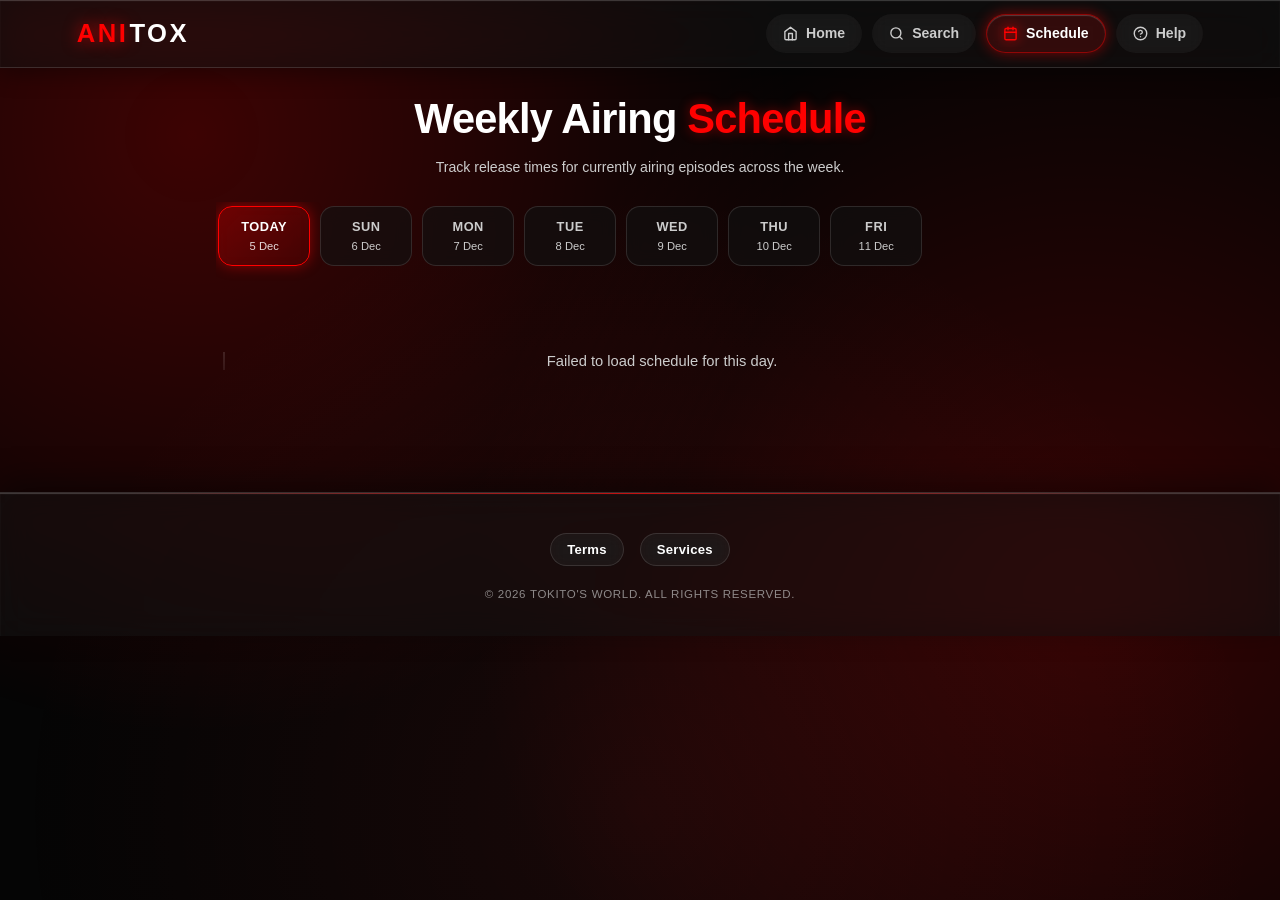
<file: schedule/index.html>
<!DOCTYPE html>
<html lang="en">
<head>
    <meta charset="UTF-8">
    <meta name="viewport" content="width=device-width, initial-scale=1.0">
    <title>AniTox — Airing Schedule</title>
    <link rel="icon" type="image/png" href="../favicon.png">
    <link rel="stylesheet" href="../assets/css/main.css">
    <link rel="stylesheet" href="sch.css">
</head>
<body>
    <header class="main-header">
        <a href="../" class="logo">
            <span class="logo-accent">ANI</span>TOX
        </a>

        <nav class="desktop-nav">
            <a href="../">
                <svg width="15" height="15" viewBox="0 0 24 24" fill="none" stroke="currentColor" stroke-width="2.2" stroke-linecap="round" stroke-linejoin="round">
                    <path d="M3 9l9-7 9 7v11a2 2 0 0 1-2 2H5a2 2 0 0 1-2-2z"></path>
                    <polyline points="9 22 9 12 15 12 15 22"></polyline>
                </svg>
                <span>Home</span>
            </a>

            <a href="../search/">
                <svg width="15" height="15" viewBox="0 0 24 24" fill="none" stroke="currentColor" stroke-width="2.2" stroke-linecap="round" stroke-linejoin="round">
                    <circle cx="11" cy="11" r="8"></circle>
                    <line x1="21" y1="21" x2="16.65" y2="16.65"></line>
                </svg>
                <span>Search</span>
            </a>

            <a href="./" class="active">
                <svg width="15" height="15" viewBox="0 0 24 24" fill="none" stroke="currentColor" stroke-width="2.2" stroke-linecap="round" stroke-linejoin="round">
                    <rect x="3" y="4" width="18" height="18" rx="2" ry="2"></rect>
                    <line x1="16" y1="2" x2="16" y2="6"></line>
                    <line x1="8" y1="2" x2="8" y2="6"></line>
                    <line x1="3" y1="10" x2="21" y2="10"></line>
                </svg>
                <span>Schedule</span>
            </a>

            <a href="../help/">
                <svg width="15" height="15" viewBox="0 0 24 24" fill="none" stroke="currentColor" stroke-width="2.2" stroke-linecap="round" stroke-linejoin="round">
                    <circle cx="12" cy="12" r="10"></circle>
                    <path d="M9.09 9a3 3 0 0 1 5.83 1c0 2-3 3-3 3"></path>
                    <line x1="12" y1="17" x2="12.01" y2="17"></line>
                </svg>
                <span>Help</span>
            </a>
        </nav>
    </header>

    <main class="container schedule-page">
        <div class="schedule-header">
            <h1 class="schedule-title">Weekly Airing <span class="red-text">Schedule</span></h1>
            <p class="schedule-sub">Track release times for currently airing episodes across the week.</p>
        </div>

        <div class="days-container-h" id="days-bar"></div>

        <div class="timeline-container" id="schedule-timeline"></div>
    </main>

    <!-- Mobile Nav Bar -->
    <nav class="bottom-nav">
        <a href="../">
            <svg width="18" height="18" viewBox="0 0 24 24" fill="none" stroke="currentColor" stroke-width="2.2" stroke-linecap="round" stroke-linejoin="round">
                <path d="M3 9l9-7 9 7v11a2 2 0 0 1-2 2H5a2 2 0 0 1-2-2z"></path>
                <polyline points="9 22 9 12 15 12 15 22"></polyline>
            </svg>
            <span>Home</span>
        </a>

        <a href="../search/">
            <svg width="18" height="18" viewBox="0 0 24 24" fill="none" stroke="currentColor" stroke-width="2.2" stroke-linecap="round" stroke-linejoin="round">
                <circle cx="11" cy="11" r="8"></circle>
                <line x1="21" y1="21" x2="16.65" y2="16.65"></line>
            </svg>
            <span>Search</span>
        </a>

        <a href="./" class="active">
            <svg width="18" height="18" viewBox="0 0 24 24" fill="none" stroke="currentColor" stroke-width="2.2" stroke-linecap="round" stroke-linejoin="round">
                <rect x="3" y="4" width="18" height="18" rx="2" ry="2"></rect>
                <line x1="16" y1="2" x2="16" y2="6"></line>
                <line x1="8" y1="2" x2="8" y2="6"></line>
                <line x1="3" y1="10" x2="21" y2="10"></line>
            </svg>
            <span>Schedule</span>
        </a>

        <a href="../help/">
            <svg width="18" height="18" viewBox="0 0 24 24" fill="none" stroke="currentColor" stroke-width="2.2" stroke-linecap="round" stroke-linejoin="round">
                <circle cx="12" cy="12" r="10"></circle>
                <path d="M9.09 9a3 3 0 0 1 5.83 1c0 2-3 3-3 3"></path>
                <line x1="12" y1="17" x2="12.01" y2="17"></line>
            </svg>
            <span>Help</span>
        </a>
    </nav>

    <footer>
        <div class="footer-links">
            <a href="../help/terms/">Terms</a>
            <a href="../help/services/">Services</a>
        </div>
        <p class="copyright">© 2026 TOKITO'S WORLD. ALL RIGHTS RESERVED.</p>
    </footer>

    <script src="sch.js"></script>
</body>
</html>
</file>
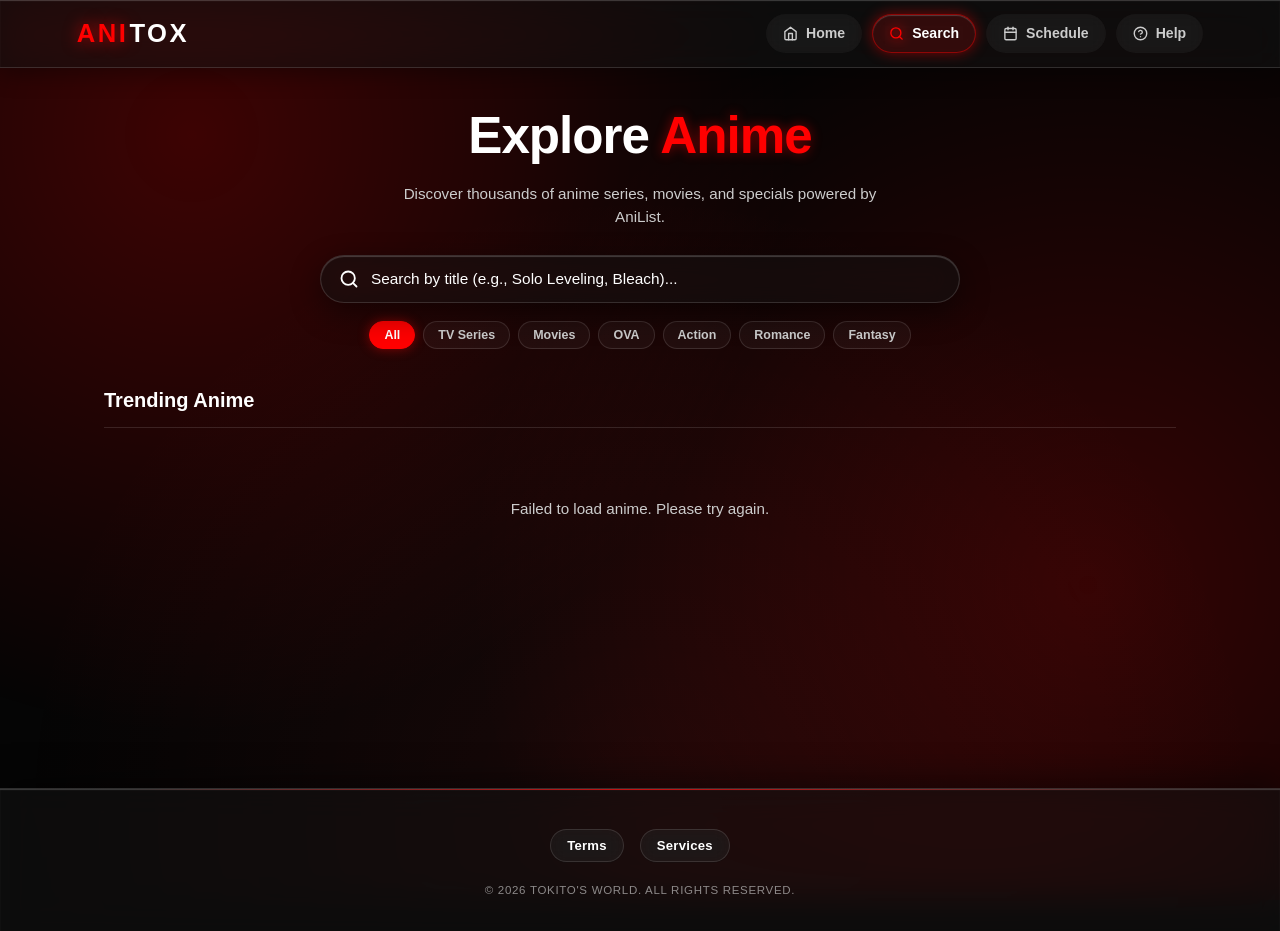
<file: search/index.html>
<!DOCTYPE html>
<html lang="en">
<head>
    <meta charset="UTF-8">
    <meta name="viewport" content="width=device-width, initial-scale=1.0">
    <title>AniTox — Search Anime</title>
    <link rel="icon" type="image/png" href="../favicon.png">
    <link rel="stylesheet" href="../assets/css/main.css">
    <link rel="stylesheet" href="search.css">
</head>
<body>
    <!-- Desktop Header -->
    <header class="main-header">
        <a href="../" class="logo">
            <span class="logo-accent">ANI</span>TOX
        </a>

        <nav class="desktop-nav">
            <a href="../">
                <svg width="15" height="15" viewBox="0 0 24 24" fill="none" stroke="currentColor" stroke-width="2.2" stroke-linecap="round" stroke-linejoin="round">
                    <path d="M3 9l9-7 9 7v11a2 2 0 0 1-2 2H5a2 2 0 0 1-2-2z"></path>
                    <polyline points="9 22 9 12 15 12 15 22"></polyline>
                </svg>
                <span>Home</span>
            </a>

            <a href="./" class="active">
                <svg width="15" height="15" viewBox="0 0 24 24" fill="none" stroke="currentColor" stroke-width="2.2" stroke-linecap="round" stroke-linejoin="round">
                    <circle cx="11" cy="11" r="8"></circle>
                    <line x1="21" y1="21" x2="16.65" y2="16.65"></line>
                </svg>
                <span>Search</span>
            </a>

            <a href="../schedule/">
                <svg width="15" height="15" viewBox="0 0 24 24" fill="none" stroke="currentColor" stroke-width="2.2" stroke-linecap="round" stroke-linejoin="round">
                    <rect x="3" y="4" width="18" height="18" rx="2" ry="2"></rect>
                    <line x1="16" y1="2" x2="16" y2="6"></line>
                    <line x1="8" y1="2" x2="8" y2="6"></line>
                    <line x1="3" y1="10" x2="21" y2="10"></line>
                </svg>
                <span>Schedule</span>
            </a>

            <a href="../help/">
                <svg width="15" height="15" viewBox="0 0 24 24" fill="none" stroke="currentColor" stroke-width="2.2" stroke-linecap="round" stroke-linejoin="round">
                    <circle cx="12" cy="12" r="10"></circle>
                    <path d="M9.09 9a3 3 0 0 1 5.83 1c0 2-3 3-3 3"></path>
                    <line x1="12" y1="17" x2="12.01" y2="17"></line>
                </svg>
                <span>Help</span>
            </a>
        </nav>
    </header>

    <!-- Main Search Section -->
    <main class="search-container">
        <!-- Hero Search Header -->
        <div class="search-hero">
            <h1 class="search-heading">Explore <span class="red-text">Anime</span></h1>
            <p class="search-subheading">Discover thousands of anime series, movies, and specials powered by AniList.</p>

            <!-- Search Input Box -->
            <div class="search-box-wrapper">
                <svg class="search-icon" width="20" height="20" viewBox="0 0 24 24" fill="none" stroke="currentColor" stroke-width="2.2" stroke-linecap="round" stroke-linejoin="round">
                    <circle cx="11" cy="11" r="8"></circle>
                    <line x1="21" y1="21" x2="16.65" y2="16.65"></line>
                </svg>
                <input 
                    type="text" 
                    id="search-input" 
                    placeholder="Search by title (e.g., Solo Leveling, Bleach)..." 
                    autocomplete="off" 
                    spellcheck="false"
                >
                <button type="button" id="clear-search-btn" class="clear-btn" aria-label="Clear Search" hidden>✕</button>
            </div>

            <!-- Quick Filter Chips -->
            <div class="filter-chips-row">
                <button class="chip active" data-filter="all">All</button>
                <button class="chip" data-filter="TV">TV Series</button>
                <button class="chip" data-filter="MOVIE">Movies</button>
                <button class="chip" data-filter="OVA">OVA</button>
                <button class="chip" data-filter="Action">Action</button>
                <button class="chip" data-filter="Romance">Romance</button>
                <button class="chip" data-filter="Fantasy">Fantasy</button>
            </div>
        </div>

        <!-- Dynamic Results Section -->
        <div class="results-header">
            <h2 id="results-title" class="results-title">Trending Anime</h2>
            <span id="results-count" class="results-count"></span>
        </div>

        <!-- Grid Container -->
        <div id="search-results-grid" class="search-grid"></div>
    </main>

    <!-- Mobile Nav Bar -->
    <nav class="bottom-nav">
        <a href="../">
            <svg width="18" height="18" viewBox="0 0 24 24" fill="none" stroke="currentColor" stroke-width="2.2" stroke-linecap="round" stroke-linejoin="round">
                <path d="M3 9l9-7 9 7v11a2 2 0 0 1-2 2H5a2 2 0 0 1-2-2z"></path>
                <polyline points="9 22 9 12 15 12 15 22"></polyline>
            </svg>
            <span>Home</span>
        </a>

        <a href="./" class="active">
            <svg width="18" height="18" viewBox="0 0 24 24" fill="none" stroke="currentColor" stroke-width="2.2" stroke-linecap="round" stroke-linejoin="round">
                <circle cx="11" cy="11" r="8"></circle>
                <line x1="21" y1="21" x2="16.65" y2="16.65"></line>
            </svg>
            <span>Search</span>
        </a>

        <a href="../schedule/">
            <svg width="18" height="18" viewBox="0 0 24 24" fill="none" stroke="currentColor" stroke-width="2.2" stroke-linecap="round" stroke-linejoin="round">
                <rect x="3" y="4" width="18" height="18" rx="2" ry="2"></rect>
                <line x1="16" y1="2" x2="16" y2="6"></line>
                <line x1="8" y1="2" x2="8" y2="6"></line>
                <line x1="3" y1="10" x2="21" y2="10"></line>
            </svg>
            <span>Schedule</span>
        </a>

        <a href="../help/">
            <svg width="18" height="18" viewBox="0 0 24 24" fill="none" stroke="currentColor" stroke-width="2.2" stroke-linecap="round" stroke-linejoin="round">
                <circle cx="12" cy="12" r="10"></circle>
                <path d="M9.09 9a3 3 0 0 1 5.83 1c0 2-3 3-3 3"></path>
                <line x1="12" y1="17" x2="12.01" y2="17"></line>
            </svg>
            <span>Help</span>
        </a>
    </nav>

    <!-- Footer -->
    <footer>
        <div class="footer-links">
            <a href="../help/terms/">Terms</a>
            <a href="../help/services/">Services</a>
        </div>
        <p class="copyright">© 2026 TOKITO'S WORLD. ALL RIGHTS RESERVED.</p>
    </footer>

    <script src="search.js"></script>
</body>
</html>
</file>
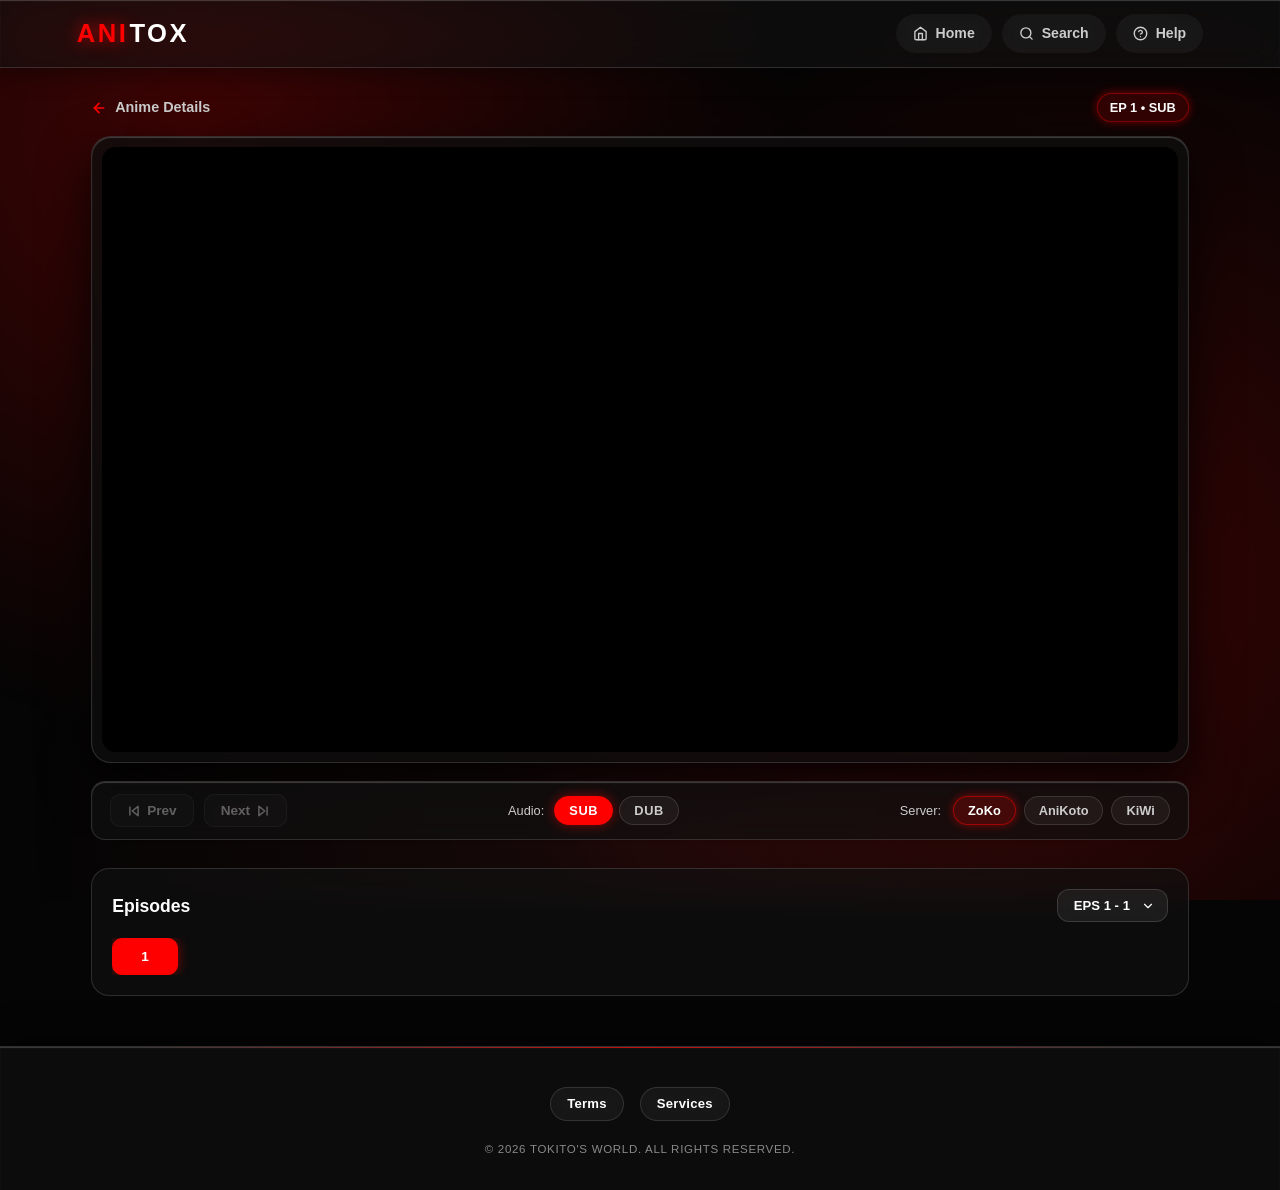
<file: watch/index.html>
<!DOCTYPE html>
<html lang="en">
<head>
    <meta charset="UTF-8">
    <meta name="viewport" content="width=device-width, initial-scale=1.0">
    <title>AniTox Watching: Loading...</title>
    <link rel="icon" type="image/png" href="../favicon.png">
    <link rel="stylesheet" href="../assets/css/main.css">
    <link rel="stylesheet" href="player.css">
</head>
<body>
    <header class="main-header">
        <a href="../" class="logo">
            <span class="logo-accent">ANI</span>TOX
        </a>

        <nav class="desktop-nav">
            <a href="../">
                <svg width="15" height="15" viewBox="0 0 24 24" fill="none" stroke="currentColor" stroke-width="2.2" stroke-linecap="round" stroke-linejoin="round">
                    <path d="M3 9l9-7 9 7v11a2 2 0 0 1-2 2H5a2 2 0 0 1-2-2z"></path>
                    <polyline points="9 22 9 12 15 12 15 22"></polyline>
                </svg>
                <span>Home</span>
            </a>

            <a href="../search/">
                <svg width="15" height="15" viewBox="0 0 24 24" fill="none" stroke="currentColor" stroke-width="2.2" stroke-linecap="round" stroke-linejoin="round">
                    <circle cx="11" cy="11" r="8"></circle>
                    <line x1="21" y1="21" x2="16.65" y2="16.65"></line>
                </svg>
                <span>Search</span>
            </a>

            <a href="../help/">
                <svg width="15" height="15" viewBox="0 0 24 24" fill="none" stroke="currentColor" stroke-width="2.2" stroke-linecap="round" stroke-linejoin="round">
                    <circle cx="12" cy="12" r="10"></circle>
                    <path d="M9.09 9a3 3 0 0 1 5.83 1c0 2-3 3-3 3"></path>
                    <line x1="12" y1="17" x2="12.01" y2="17"></line>
                </svg>
                <span>Help</span>
            </a>
        </nav>
    </header>

    <!-- Main Player Container -->
    <main class="player-container">
        <!-- Breadcrumb / Back Link -->
        <div class="player-top-bar">
            <a href="../anime/" id="back-to-anime" class="back-link">
                <svg width="16" height="16" viewBox="0 0 24 24" fill="none" stroke="currentColor" stroke-width="2.5" stroke-linecap="round" stroke-linejoin="round">
                    <line x1="19" y1="12" x2="5" y2="12"></line>
                    <polyline points="12 19 5 12 12 5"></polyline>
                </svg>
                <span id="anime-title-label">Anime Details</span>
            </a>
            <span class="playing-badge" id="current-ep-badge">EP 1</span>
        </div>

        <!-- 16:9 Theater Iframe Card -->
        <div class="glass-cinema-card">
            <div class="responsive-video-box">
                <iframe 
                    id="anime-iframe"
                    src=""
                    title="AniTox Stream"
                    frameborder="0"
                    allow="accelerometer; autoplay; clipboard-write; encrypted-media; gyroscope; picture-in-picture; fullscreen"
                    allowfullscreen>
                </iframe>
            </div>
        </div>

        <!-- Video Controls Bar -->
        <div class="player-controls-bar">
            <!-- Prev / Next Navigation -->
            <div class="ep-nav-buttons">
                <button id="btn-prev-ep" class="ctrl-btn" aria-label="Previous Episode">
                    <svg width="14" height="14" viewBox="0 0 24 24" fill="none" stroke="currentColor" stroke-width="2.5" stroke-linecap="round" stroke-linejoin="round">
                        <polygon points="19 20 9 12 19 4 19 20"></polygon>
                        <line x1="5" y1="19" x2="5" y2="5"></line>
                    </svg>
                    <span>Prev</span>
                </button>
                <button id="btn-next-ep" class="ctrl-btn" aria-label="Next Episode">
                    <span>Next</span>
                    <svg width="14" height="14" viewBox="0 0 24 24" fill="none" stroke="currentColor" stroke-width="2.5" stroke-linecap="round" stroke-linejoin="round">
                        <polygon points="5 4 15 12 5 20 5 4"></polygon>
                        <line x1="19" y1="5" x2="19" y2="19"></line>
                    </svg>
                </button>
            </div>

            <!-- Audio Format (SUB / DUB) -->
            <div class="audio-switch-tabs">
                <span class="ctrl-label">Audio:</span>
                <button class="audio-btn active" data-audio="sub">SUB</button>
                <button class="audio-btn" data-audio="dub">DUB</button>
            </div>

            <!-- Server Selectors -->
            <div class="server-tabs">
                <span class="ctrl-label">Server:</span>
                <!-- Dynamically populated from apis.json -->
            </div>
        </div>

        <!-- Quick Episode Selector Box with 50-Episode Range Selector -->
        <section class="quick-episodes-section">
            <div class="episodes-header-row">
                <h3 class="quick-episodes-title">Episodes</h3>
                <div class="drop-down-selector">
                    <select id="ep-range-select" aria-label="Select Episode Batch"></select>
                </div>
            </div>
            <div class="episodes-grid" id="quick-episode-list"></div>
        </section>
    </main>

    <!-- Mobile Nav Bar -->
    <nav class="bottom-nav">
        <a href="../" class="active">
            <svg width="18" height="18" viewBox="0 0 24 24" fill="none" stroke="currentColor" stroke-width="2.2" stroke-linecap="round" stroke-linejoin="round">
                <path d="M3 9l9-7 9 7v11a2 2 0 0 1-2 2H5a2 2 0 0 1-2-2z"></path>
                <polyline points="9 22 9 12 15 12 15 22"></polyline>
            </svg>
            <span>Home</span>
        </a>

        <a href="../search/">
            <svg width="18" height="18" viewBox="0 0 24 24" fill="none" stroke="currentColor" stroke-width="2.2" stroke-linecap="round" stroke-linejoin="round">
                <circle cx="11" cy="11" r="8"></circle>
                <line x1="21" y1="21" x2="16.65" y2="16.65"></line>
            </svg>
            <span>Search</span>
        </a>

        <a href="../help/">
            <svg width="18" height="18" viewBox="0 0 24 24" fill="none" stroke="currentColor" stroke-width="2.2" stroke-linecap="round" stroke-linejoin="round">
                <circle cx="12" cy="12" r="10"></circle>
                <path d="M9.09 9a3 3 0 0 1 5.83 1c0 2-3 3-3 3"></path>
                <line x1="12" y1="17" x2="12.01" y2="17"></line>
            </svg>
            <span>Help</span>
        </a>
    </nav>

    <footer>
        <div class="footer-links">
            <a href="../help/terms/">Terms</a>
            <a href="../help/services/">Services</a>
        </div>
        <p class="copyright">© 2026 TOKITO'S WORLD. ALL RIGHTS RESERVED.</p>
    </footer>
    <script src="watch.js"></script>
</body>
</html>
</file>
<file: assets/css/main.css>
:root {
    --bg: #050505;
    --card-bg: rgba(255, 255, 255, 0.04);
    --red: #ff0000;
    --red-glow: rgba(255, 0, 0, 0.45);
    --text: #ffffff;
    --gray-text: #ccc;
    --border-color: rgba(255, 255, 255, 0.12);
    
    --glass-bg: rgba(18, 18, 18, 0.65);
    --glass-border: rgba(255, 255, 255, 0.14);
    --glass-blur: blur(16px) saturate(180%);
    --glass-shadow: 0 8px 32px 0 rgba(0, 0, 0, 0.5);
    --glass-highlight: inset 0 1px 1px rgba(255, 255, 255, 0.2);
}

* {
    margin: 0;
    padding: 0;
    box-sizing: border-box;
}

body {
    background-color: var(--bg);
    color: var(--text);
    font-family: 'Segoe UI', Roboto, -apple-system, sans-serif;
    padding-bottom: 95px;
    position: relative;
    overflow-x: hidden;
    line-height: 1.5;
}

body::before {
    content: "";
    position: fixed;
    top: 0;
    left: 50%;
    transform: translateX(-50%);
    width: 100vw;
    height: 100vh;
    background: 
        radial-gradient(circle at 15% 15%, rgba(255, 0, 0, 0.226) 0%, transparent 45%),
        radial-gradient(circle at 85% 65%, rgba(255, 0, 0, 0.191) 0%, transparent 50%),
        radial-gradient(circle at 50% 90%, rgba(255, 49, 49, 0.083) 0%, transparent 60%);
    z-index: -1;
    pointer-events: none;
}

.main-header {
    position: sticky;
    top: 0;
    display: flex;
    justify-content: space-between;
    align-items: center;
    padding: 14px 6%;
    background: var(--glass-bg);
    backdrop-filter: var(--glass-blur);
    -webkit-backdrop-filter: var(--glass-blur);
    border-bottom: 1px solid var(--glass-border);
    box-shadow: 0 4px 24px rgba(0, 0, 0, 0.4), var(--glass-highlight);
    z-index: 999;
}

.logo {
    font-size: 1.6rem;
    font-weight: 900;
    letter-spacing: 2.5px;
    text-decoration: none;
    color: var(--text);
    display: inline-flex;
    align-items: center;
    transition: transform 0.25s ease;
}

.logo:hover {
    transform: scale(1.03);
}

.logo-accent {
    color: var(--red);
    text-shadow: 0 0 16px rgba(255, 0, 0, 0.7);
    margin-right: 1px;
}

.desktop-nav {
    display: flex;
    align-items: center;
    gap: 10px;
}

.desktop-nav a {
    display: inline-flex;
    align-items: center;
    gap: 8px;
    text-decoration: none;
    padding: 8px 16px;
    font-size: 0.88rem;
    font-weight: 600;
    color: var(--gray-text);
    background: rgba(255, 255, 255, 0.04);
    border: 1px solid transparent;
    border-radius: 9999px;
    backdrop-filter: blur(8px);
    -webkit-backdrop-filter: blur(8px);
    transition: all 0.25s ease;
}

.desktop-nav a svg {
    transition: transform 0.25s ease, stroke 0.25s ease;
}

.desktop-nav a:hover {
    color: var(--text);
    background: rgba(255, 255, 255, 0.08);
    border-color: rgba(255, 255, 255, 0.2);
    transform: translateY(-2px);
}

.desktop-nav a:hover svg {
    stroke: var(--red);
    transform: scale(1.1);
}

.desktop-nav a.active {
    color: #ffffff;
    background: rgba(255, 0, 0, 0.15);
    border-color: rgba(255, 0, 0, 0.45);
    box-shadow: 0 0 14px var(--red-glow), inset 0 1px 1px rgba(255, 255, 255, 0.2);
}

.desktop-nav a.active svg {
    stroke: var(--red);
    filter: drop-shadow(0 0 6px var(--red));
}

.container { 
    padding: 30px 6% 40px;
    max-width: 1400px;
    margin: 0 auto;
}

.spotlight {
    position: relative;
    width: 100%;
    height: 52vh;
    min-height: 360px;
    max-height: 580px;
    border-radius: 20px;
    overflow: hidden;
    margin-bottom: 40px;
    border: 1px solid var(--glass-border);
    box-shadow: 0 12px 36px rgba(0, 0, 0, 0.6), var(--glass-highlight);
    background: #000;
}

/* Individual Slides */
.spotlight-slide {
    position: absolute;
    inset: 0;
    opacity: 0;
    visibility: hidden;
    transition: opacity 0.8s ease-in-out, visibility 0.8s;
    display: flex;
    align-items: flex-end;
    padding: 0 5% 36px;
}

.spotlight-slide.active {
    opacity: 1;
    visibility: visible;
}

.spotlight-bg {
    position: absolute;
    inset: 0;
    width: 100%;
    height: 100%;
    object-fit: cover;
    object-position: center top;
    z-index: 1;
}

.spotlight-overlay {
    position: absolute;
    inset: 0;
    background: linear-gradient(
        90deg, 
        rgba(5, 5, 5, 0.618) 0%, 
        rgba(5, 5, 5, 0.337) 45%, 
        rgba(5, 5, 5, 0.023) 100%
    ),
    linear-gradient(
        0deg, 
        var(--bg) 0%, 
        rgba(5, 5, 5, 0.4) 40%, 
        transparent 100%
    );
    z-index: 2;
}

.spotlight-content {
    position: relative;
    z-index: 3;
    max-width: 600px;
    display: flex;
    flex-direction: column;
    align-items: flex-start;
    gap: 14px;
    margin-bottom: 4px;
}

.spotlight-title-img {
    max-width: 260px;
    max-height: 100px;
    width: auto;
    height: auto;
    object-fit: contain;
    object-position: left bottom;
    filter: drop-shadow(0 4px 16px rgba(0, 0, 0, 0.9));
}

.spotlight-title-text {
    font-size: clamp(1.8rem, 4vw, 2.8rem);
    font-weight: 900;
    letter-spacing: -1px;
    line-height: 1.15;
    margin: 0;
    text-shadow: 0 4px 20px rgba(0, 0, 0, 0.8);
}

.spotlight-actions {
    display: flex;
    gap: 12px;
}

.spotlight-btn-watch {
    display: inline-flex;
    align-items: center;
    gap: 8px;
    padding: 12px 24px;
    border-radius: 12px;
    font-size: 0.95rem;
    font-weight: 700;
    color: #fff;
    text-decoration: none;
    background: linear-gradient(135deg, var(--red) 0%, #b30000 100%);
    box-shadow: 0 4px 18px var(--red-glow);
    transition: transform 0.25s ease, box-shadow 0.25s ease;
}

.spotlight-btn-watch:hover {
    transform: translateY(-2px);
    box-shadow: 0 6px 24px var(--red-glow);
}

.spotlight-dots {
    position: absolute;
    bottom: 24px;
    right: 30px;
    display: flex;
    gap: 8px;
    z-index: 4;
}

.spotlight-dot {
    width: 8px;
    height: 8px;
    border-radius: 9999px;
    background: rgba(255, 255, 255, 0.3);
    border: none;
    cursor: pointer;
    transition: all 0.3s ease;
}

.spotlight-dot.active {
    width: 24px;
    background: var(--red);
    box-shadow: 0 0 10px var(--red);
}

.card-container {
    margin-bottom: 40px;
}

.card-title {
    font-size: 1.7rem;
    font-weight: 800;
    letter-spacing: -0.5px;
    margin-bottom: 20px;
}

.red-text {
    color: var(--red);
    text-shadow: 0 0 12px var(--red-glow);
}

.cards-h {
    width: 100%;
    overflow-x: auto;
    padding: 8px 0 16px;
    scroll-behavior: smooth;
    -webkit-overflow-scrolling: touch;
}

.cards-h::-webkit-scrollbar {
    height: 5px;
}

.cards-h::-webkit-scrollbar-track {
    background: rgba(255, 255, 255, 0.03);
    border-radius: 10px;
}

.cards-h::-webkit-scrollbar-thumb {
    background: var(--glass-border);
    border-radius: 10px;
}

.cards-h::-webkit-scrollbar-thumb:hover {
    background: var(--red);
}

.anime-cards {
    display: flex;
    flex-wrap: nowrap;
    gap: 16px;
}

.anime-card {
    flex: 0 0 165px;
    width: 165px;
    background: var(--card-bg);
    backdrop-filter: blur(12px);
    -webkit-backdrop-filter: blur(12px);
    border-radius: 14px;
    overflow: hidden;
    transition: transform 0.3s cubic-bezier(0.16, 1, 0.3, 1), border-color 0.3s ease, box-shadow 0.3s ease;
    border: 1px solid var(--glass-border);
    box-shadow: 0 6px 20px rgba(0, 0, 0, 0.35), var(--glass-highlight);
    cursor: pointer;
    text-decoration: none;
    color: inherit;
    display: block;
}

.anime-card:hover {
    transform: translateY(-6px) scale(1.02);
    border-color: rgba(255, 0, 0, 0.5);
    box-shadow: 0 14px 30px rgba(0, 0, 0, 0.6), 0 0 18px var(--red-glow);
}

.anime-card img {
    width: 100%;
    aspect-ratio: 2/3;
    object-fit: cover;
    display: block;
}

.anime-card h3 {
    padding: 10px 12px;
    font-size: 0.9rem;
    font-weight: 600;
    margin: 0;
    white-space: nowrap;
    overflow: hidden;
    text-overflow: ellipsis;
    background: rgba(0, 0, 0, 0.3);
}

.card-meta {
    display: flex;
    align-items: center;
    justify-content: space-between;
    padding: 4px 10px 10px;
    background: rgba(0, 0, 0, 0.35);
    font-size: 0.74rem;
}

.card-rating {
    display: inline-flex;
    align-items: center;
    gap: 4px;
    color: #ffc107;
    font-weight: 700;
}

.card-rating svg {
    color: #ffc107;
}

.card-type {
    color: var(--text-dim);
    background: rgba(255, 255, 255, 0.06);
    border: 1px solid var(--border-color);
    padding: 2px 7px;
    border-radius: 9999px;
    font-weight: 600;
    letter-spacing: 0.03em;
    text-transform: uppercase;
    font-size: 0.65rem;
}

.anime-card:hover .card-type {
    border-color: rgba(255, 0, 0, 0.4);
    color: #ffffff;
}

.bottom-nav {
    position: fixed;
    bottom: 14px;
    left: 4%;
    width: 92%;
    background: rgba(14, 14, 14, 0.75);
    backdrop-filter: blur(20px) saturate(190%);
    -webkit-backdrop-filter: blur(20px) saturate(190%);
    display: flex;
    justify-content: space-around;
    padding: 8px 0;
    border: 1px solid var(--glass-border);
    border-radius: 100px;
    box-shadow: 0 10px 30px rgba(0, 0, 0, 0.8), var(--glass-highlight);
    z-index: 1000;
}

.bottom-nav::before {
    content: "";
    position: absolute;
    top: 0;
    left: 20%;
    right: 20%;
    height: 1px;
    background: linear-gradient(90deg, transparent, var(--red), transparent);
    opacity: 0.8;
}

.bottom-nav a {
    text-decoration: none;
    color: var(--gray-text);
    font-size: 0.72rem;
    font-weight: 600;
    display: flex;
    flex-direction: column;
    align-items: center;
    gap: 4px;
    padding: 6px 18px;
    border-radius: 24px;
    transition: all 0.25s ease;
}

.bottom-nav a svg {
    transition: stroke 0.25s ease, filter 0.25s ease;
}

.bottom-nav a:hover,
.bottom-nav a.active {
    color: #fff;
    background: rgba(255, 0, 0, 0.12);
    text-shadow: 0 0 10px var(--red);
}

.bottom-nav a.active svg {
    stroke: var(--red);
    filter: drop-shadow(0 0 6px var(--red));
}

footer {
    position: relative;
    padding: 2.5rem 6% 2rem;
    margin-top: 3rem;
    text-align: center;
    background: var(--glass-bg);
    backdrop-filter: var(--glass-blur);
    -webkit-backdrop-filter: var(--glass-blur);
    border-top: 1px solid var(--glass-border);
    box-shadow: 0 -10px 30px rgba(0, 0, 0, 0.4), var(--glass-highlight);
    overflow: hidden;
}

footer::before {
    content: "";
    position: absolute;
    top: 0;
    left: 10%;
    right: 10%;
    height: 1px;
    background: linear-gradient(90deg, transparent, var(--red), transparent);
    opacity: 0.7;
}

.footer-links {
    margin-bottom: 1.25rem;
    display: flex;
    justify-content: center;
    align-items: center;
    gap: 1rem;
    flex-wrap: wrap;
}

.footer-links a {
    display: inline-flex;
    align-items: center;
    padding: 6px 16px;
    border-radius: 9999px;
    font-size: 0.82rem;
    font-weight: 600;
    letter-spacing: 0.02em;
    text-decoration: none;
    color: var(--text-dim);
    background: rgba(255, 255, 255, 0.04);
    border: 1px solid var(--border-color);
    backdrop-filter: blur(8px);
    -webkit-backdrop-filter: blur(8px);
    transition: all 0.3s cubic-bezier(0.16, 1, 0.3, 1);
}

.footer-links a:hover {
    color: var(--text);
    border-color: rgba(255, 0, 0, 0.45);
    background: rgba(255, 0, 0, 0.12);
    transform: translateY(-2px);
    box-shadow: 0 4px 15px var(--red-glow);
}

.copyright {
    color: var(--gray-text);
    font-size: 0.72rem;
    font-weight: 500;
    letter-spacing: 0.06em;
    text-transform: uppercase;
    opacity: 0.65;
}

/* Desktop Screens */
@media (min-width: 992px) {
    .bottom-nav { 
        display: none !important; 
    }
    body {
        padding-bottom: 0;
    }
}

/* Mobile Screens */
@media (max-width: 991px) {
    .desktop-nav {
        display: none;
    }

    .container {
        padding: 20px 4% 30px;
    }

    .spotlight {
        height: 44vh;
        min-height: 320px;
        border-radius: 16px;
        margin-bottom: 28px;
    }

    .spotlight-content {
        gap: 12px;
    }

    .spotlight-title-img {
        max-width: 200px;
        max-height: 75px;
    }

    .spotlight-btn-watch {
        padding: 9px 18px;
        font-size: 0.85rem;
    }

    .spotlight-dots {
        bottom: 14px;
        right: 18px;
    }

    .card-title {
        font-size: 1.35rem;
        margin-bottom: 14px;
    }

    .anime-card {
        flex: 0 0 135px;
        width: 135px;
    }

    .cards-h::-webkit-scrollbar {
        display: none;
    }

    footer {
        padding: 2rem 5% 1.5rem;
        margin-top: 2rem;
    }
}
</file>
<file: schedule/sch.css>
.schedule-page {
    max-width: 950px;
    margin: 20px auto 80px;
    padding: 0 4%;
}

.schedule-header {
    text-align: center;
    margin-bottom: 24px;
}

.schedule-title {
    font-size: clamp(1.8rem, 4.5vw, 2.6rem);
    font-weight: 900;
    margin: 0 0 6px;
    letter-spacing: -0.8px;
}

.schedule-sub {
    color: var(--gray-text);
    font-size: 0.88rem;
    margin: 0;
}

.days-container-h {
    display: flex;
    gap: 10px;
    overflow-x: auto;
    padding: 4px 2px 16px;
    margin-bottom: 28px;
    scrollbar-width: none;
    -ms-overflow-style: none;
}

.days-container-h::-webkit-scrollbar {
    display: none;
}

.day-tab {
    flex: 0 0 92px;
    display: flex;
    flex-direction: column;
    align-items: center;
    justify-content: center;
    padding: 10px 6px;
    border-radius: 14px;
    background: var(--glass-bg);
    backdrop-filter: blur(8px);
    -webkit-backdrop-filter: blur(8px);
    border: 1px solid var(--border-color);
    color: var(--gray-text);
    cursor: pointer;
    transition: all 0.25s ease;
    user-select: none;
}

.day-tab:hover {
    background: rgba(255, 255, 255, 0.08);
    color: #fff;
    border-color: rgba(255, 255, 255, 0.25);
}

.day-tab.active {
    background: linear-gradient(135deg, rgba(255, 0, 0, 0.28) 0%, rgba(179, 0, 0, 0.15) 100%);
    border-color: var(--red);
    color: #fff;
    box-shadow: 0 0 14px var(--red-glow);
}

.day-name {
    font-size: 0.8rem;
    font-weight: 700;
    text-transform: uppercase;
    letter-spacing: 0.04em;
}

.day-date {
    font-size: 0.7rem;
    color: var(--text-dim);
    margin-top: 2px;
}

.day-tab.active .day-date {
    color: rgba(255, 255, 255, 0.85);
}

.timeline-container {
    position: relative;
    padding-left: 44px;
    display: flex;
    flex-direction: column;
    gap: 18px;
}

.timeline-container::before {
    content: '';
    position: absolute;
    top: 42px;
    bottom: 42px;
    left: 7px;
    width: 2px;
    background: linear-gradient(180deg, var(--border-color) 0%, rgba(255, 255, 255, 0.08) 100%);
}

.timeline-item {
    position: relative;
    display: flex;
    align-items: center;
}

.timeline-dot {
    position: absolute;
    left: -44px;
    width: 14px;
    height: 14px;
    border-radius: 50%;
    background: #0d0d0d;
    border: 2px solid var(--border-color);
    box-shadow: 0 0 0 3px rgba(0, 0, 0, 0.8);
    transition: all 0.25s ease;
    z-index: 2;
}

.timeline-connector {
    position: absolute;
    left: -30px;
    width: 30px;
    height: 2px;
    background: var(--border-color);
    transition: background 0.25s ease, border-color 0.25s ease, box-shadow 0.25s ease;
}

.timeline-item:first-child .timeline-connector {
    top: 50%;
    left: -37px;
    width: 37px;
    height: 24px;
    background: transparent !important;
    border-top: 2px solid var(--border-color);
    border-left: 2px solid var(--border-color);
    border-top-left-radius: 14px;
    transform: translateY(-50%);
}

.timeline-item:first-child .timeline-dot {
    border-color: var(--border-color);
    background: #0d0d0d;
    box-shadow: 0 0 0 3px rgba(0, 0, 0, 0.8);
}

.timeline-item:hover .timeline-dot {
    border-color: var(--red);
    background: var(--red);
    box-shadow: 0 0 12px var(--red-glow);
    transform: scale(1.15);
}

.timeline-item:hover .timeline-connector {
    background: var(--red);
    box-shadow: 0 0 6px var(--red-glow);
}

.timeline-item:first-child:hover .timeline-connector {
    border-top-color: var(--red);
    border-left-color: var(--red);
    box-shadow: -2px -2px 8px var(--red-glow);
}

.schedule-card {
    flex: 1;
    display: flex;
    align-items: center;
    gap: 16px;
    padding: 12px 18px;
    background: var(--glass-bg);
    backdrop-filter: var(--glass-blur);
    -webkit-backdrop-filter: var(--glass-blur);
    border: 1px solid var(--glass-border);
    border-radius: 16px;
    box-shadow: var(--glass-shadow), var(--glass-highlight);
    text-decoration: none;
    color: inherit;
    min-width: 0;
    transition: transform 0.25s cubic-bezier(0.16, 1, 0.3, 1), border-color 0.25s ease, box-shadow 0.25s ease;
}

.schedule-card:hover {
    transform: translateX(5px);
    border-color: rgba(255, 0, 0, 0.45);
    box-shadow: 0 8px 24px rgba(0, 0, 0, 0.5), 0 0 14px var(--red-glow);
}

.schedule-thumb {
    width: 50px;
    height: 68px;
    border-radius: 10px;
    object-fit: cover;
    flex-shrink: 0;
    background: #111;
    border: 1px solid rgba(255, 255, 255, 0.08);
}

.schedule-info {
    flex: 1;
    min-width: 0;
}

.schedule-anime-title {
    font-size: 0.95rem;
    font-weight: 700;
    margin: 0 0 5px;
    white-space: nowrap;
    overflow: hidden;
    text-overflow: ellipsis;
    color: var(--text);
}

.schedule-meta {
    display: flex;
    align-items: center;
    gap: 8px;
    font-size: 0.76rem;
}

.ep-badge {
    color: #fff;
    background: rgba(255, 0, 0, 0.18);
    border: 1px solid rgba(255, 0, 0, 0.35);
    padding: 2px 7px;
    border-radius: 6px;
    font-weight: 700;
    font-size: 0.72rem;
}

.genre-tag {
    color: var(--text-dim);
    white-space: nowrap;
    overflow: hidden;
    text-overflow: ellipsis;
}

.schedule-time-block {
    display: flex;
    flex-direction: column;
    align-items: flex-end;
    flex-shrink: 0;
    text-align: right;
}

.air-time {
    font-size: 0.88rem;
    font-weight: 800;
    color: #ffc107;
    letter-spacing: -0.2px;
}

.air-status {
    font-size: 0.7rem;
    color: var(--text-dim);
    margin-top: 1px;
}

.schedule-msg {
    text-align: center;
    padding: 40px 10px;
    color: var(--gray-text);
    font-size: 0.92rem;
}

@media (max-width: 650px) {
    .schedule-page {
        padding: 0 3%;
        margin-top: 15px;
    }

    .timeline-container {
        padding-left: 20px;
        gap: 12px;
    }

    .timeline-container::before {
        top: 32px;
        bottom: 32px;
        left: 4px;
        width: 2px;
    }

    .timeline-dot {
        left: -20px;
        width: 10px;
        height: 10px;
    }

    .timeline-connector {
        left: -10px;
        width: 10px;
    }

    .timeline-item:first-child .timeline-connector {
        left: -16px;
        width: 16px;
        height: 18px;
        border-top-left-radius: 10px;
    }

    .schedule-card {
        padding: 8px 10px;
        gap: 10px;
        border-radius: 12px;
    }

    .schedule-thumb {
        width: 42px;
        height: 56px;
    }

    .schedule-anime-title {
        font-size: 0.84rem;
        margin-bottom: 4px;
    }

    .schedule-meta {
        font-size: 0.7rem;
        gap: 4px;
    }

    .ep-badge {
        padding: 1px 5px;
        font-size: 0.68rem;
    }

    .air-time {
        font-size: 0.76rem;
    }

    .air-status {
        font-size: 0.65rem;
    }
}
</file>
<file: search/search.css>
.search-container {
    max-width: 1200px;
    margin: 30px auto 60px;
    padding: 0 5%;
}

.search-hero {
    display: flex;
    flex-direction: column;
    align-items: center;
    text-align: center;
    margin-bottom: 36px;
}

.search-heading {
    font-size: clamp(2.2rem, 5vw, 3.2rem);
    font-weight: 900;
    margin: 0 0 8px;
    letter-spacing: -1px;
}

.search-subheading {
    color: var(--gray-text);
    font-size: 0.95rem;
    max-width: 480px;
    margin: 0 0 26px;
}

/* Frosted Search Input Bar */
.search-box-wrapper {
    position: relative;
    width: 100%;
    max-width: 640px;
    display: flex;
    align-items: center;
    background: var(--glass-bg);
    backdrop-filter: var(--glass-blur);
    -webkit-backdrop-filter: var(--glass-blur);
    border: 1px solid var(--glass-border);
    border-radius: 9999px;
    padding: 6px 18px;
    box-shadow: 0 10px 30px rgba(0, 0, 0, 0.45), var(--glass-highlight);
    transition: all 0.3s ease;
}

.search-box-wrapper:focus-within {
    border-color: rgba(255, 0, 0, 0.5);
    box-shadow: 0 12px 36px rgba(0, 0, 0, 0.6), 0 0 18px var(--red-glow);
}

.search-icon {
    color: var(--text-dim);
    margin-right: 12px;
    flex-shrink: 0;
}

.search-box-wrapper input {
    width: 100%;
    background: transparent;
    border: none;
    outline: none;
    color: var(--text);
    font-size: 0.96rem;
    padding: 8px 0;
    font-family: inherit;
}

.search-box-wrapper input::placeholder {
    color: var(--text-dim);
}

.clear-btn {
    background: transparent;
    border: none;
    color: var(--text-dim);
    font-size: 1rem;
    cursor: pointer;
    padding: 4px 8px;
    transition: color 0.2s ease;
}

.clear-btn:hover {
    color: var(--red);
}

.filter-chips-row {
    display: flex;
    flex-wrap: wrap;
    justify-content: center;
    gap: 8px;
    margin-top: 18px;
}

.chip {
    background: rgba(255, 255, 255, 0.04);
    border: 1px solid var(--border-color);
    color: var(--gray-text);
    padding: 6px 14px;
    border-radius: 9999px;
    font-size: 0.78rem;
    font-weight: 600;
    cursor: pointer;
    transition: all 0.2s ease;
}

.chip:hover {
    background: rgba(255, 255, 255, 0.1);
    color: #fff;
}

.chip.active {
    background: var(--red);
    border-color: var(--red);
    color: #fff;
    box-shadow: 0 0 12px var(--red-glow);
}

/* Results Header */
.results-header {
    display: flex;
    justify-content: space-between;
    align-items: center;
    margin-bottom: 20px;
    border-bottom: 1px solid var(--border-color);
    padding-bottom: 12px;
}

.results-title {
    font-size: 1.25rem;
    font-weight: 800;
    margin: 0;
}

.results-count {
    color: var(--text-dim);
    font-size: 0.85rem;
    font-weight: 600;
}

/* Results Grid */
.search-grid {
    display: grid;
    grid-template-columns: repeat(auto-fill, minmax(160px, 1fr));
    gap: 20px 16px;
    min-height: 280px;
}

.search-card {
    background: var(--card-bg);
    backdrop-filter: blur(12px);
    -webkit-backdrop-filter: blur(12px);
    border-radius: 14px;
    overflow: hidden;
    transition: transform 0.3s cubic-bezier(0.16, 1, 0.3, 1), border-color 0.3s ease, box-shadow 0.3s ease;
    border: 1px solid var(--glass-border);
    box-shadow: 0 6px 20px rgba(0, 0, 0, 0.35), var(--glass-highlight);
    text-decoration: none;
    color: inherit;
    display: flex;
    flex-direction: column;
}

.search-card:hover {
    transform: translateY(-6px) scale(1.02);
    border-color: rgba(255, 0, 0, 0.5);
    box-shadow: 0 14px 30px rgba(0, 0, 0, 0.6), 0 0 18px var(--red-glow);
}

.search-card img {
    width: 100%;
    aspect-ratio: 2/3;
    object-fit: cover;
    display: block;
    background: #111;
}

.search-card h3 {
    padding: 8px 10px 4px;
    font-size: 0.88rem;
    font-weight: 600;
    margin: 0;
    white-space: nowrap;
    overflow: hidden;
    text-overflow: ellipsis;
    background: rgba(0, 0, 0, 0.35);
}

.search-card .card-meta {
    display: flex;
    align-items: center;
    justify-content: space-between;
    padding: 4px 10px 10px;
    background: rgba(0, 0, 0, 0.35);
    font-size: 0.74rem;
    margin-top: auto;
}

.search-card .card-rating {
    display: inline-flex;
    align-items: center;
    gap: 4px;
    color: #ffc107;
    font-weight: 700;
}

.search-card .card-type {
    color: var(--text-dim);
    background: rgba(255, 255, 255, 0.06);
    border: 1px solid var(--border-color);
    padding: 2px 7px;
    border-radius: 9999px;
    font-weight: 600;
    font-size: 0.65rem;
    text-transform: uppercase;
}

.grid-msg {
    grid-column: 1 / -1;
    text-align: center;
    padding: 50px 20px;
    color: var(--gray-text);
    font-size: 0.95rem;
}
</file>
<file: watch/player.css>
.player-container {
    max-width: 1200px;
    margin: 25px auto 50px;
    padding: 0 4%;
}

/* Top Navigation / Breadcrumb */
.player-top-bar {
    display: flex;
    justify-content: space-between;
    align-items: center;
    margin-bottom: 14px;
}

.back-link {
    display: inline-flex;
    align-items: center;
    gap: 8px;
    color: var(--gray-text);
    text-decoration: none;
    font-size: 0.9rem;
    font-weight: 600;
    transition: color 0.2s ease, transform 0.2s ease;
}

.back-link:hover {
    color: var(--text);
    transform: translateX(-3px);
}

.back-link svg {
    color: var(--red);
}

.playing-badge {
    background: rgba(255, 0, 0, 0.15);
    border: 1px solid rgba(255, 0, 0, 0.4);
    color: #fff;
    padding: 4px 12px;
    border-radius: 9999px;
    font-size: 0.8rem;
    font-weight: 700;
    box-shadow: 0 0 10px var(--red-glow);
}

/* Frosted Cinema Container */
.glass-cinema-card {
    background: rgba(14, 14, 14, 0.85);
    backdrop-filter: var(--glass-blur);
    -webkit-backdrop-filter: var(--glass-blur);
    border: 1px solid var(--glass-border);
    border-radius: 20px;
    padding: 10px;
    box-shadow: 0 20px 50px rgba(0, 0, 0, 0.8), var(--glass-highlight);
    margin-bottom: 18px;
}

.responsive-video-box {
    position: relative;
    width: 100%;
    padding-bottom: 56.25%; /* 16:9 ratio */
    height: 0;
    border-radius: 14px;
    overflow: hidden;
    background: #000;
}

.responsive-video-box iframe {
    position: absolute;
    inset: 0;
    width: 100%;
    height: 100%;
    border: 0;
}

/* Controls Bar (Prev/Next & Servers) */
.player-controls-bar {
    display: flex;
    justify-content: space-between;
    align-items: center;
    flex-wrap: wrap;
    gap: 12px;
    background: var(--glass-bg);
    backdrop-filter: blur(12px);
    -webkit-backdrop-filter: blur(12px);
    border: 1px solid var(--glass-border);
    border-radius: 14px;
    padding: 12px 18px;
    box-shadow: var(--glass-highlight);
    margin-bottom: 28px;
}

.ep-nav-buttons {
    display: flex;
    gap: 10px;
}

.ctrl-btn {
    display: inline-flex;
    align-items: center;
    gap: 6px;
    background: rgba(255, 255, 255, 0.05);
    border: 1px solid var(--border-color);
    color: var(--text);
    padding: 8px 16px;
    border-radius: 10px;
    font-size: 0.85rem;
    font-weight: 600;
    cursor: pointer;
    transition: all 0.2s ease;
}

.ctrl-btn:hover:not(:disabled) {
    background: rgba(255, 255, 255, 0.1);
    border-color: rgba(255, 0, 0, 0.4);
    transform: translateY(-1px);
}

.ctrl-btn:disabled {
    opacity: 0.35;
    cursor: not-allowed;
}

.server-tabs {
    display: flex;
    align-items: center;
    gap: 8px;
}

.server-label {
    font-size: 0.8rem;
    color: var(--gray-text);
    margin-right: 4px;
}

.server-btn {
    padding: 6px 14px;
    font-size: 0.8rem;
    font-weight: 600;
    color: var(--gray-text);
    background: rgba(255, 255, 255, 0.05);
    border: 1px solid var(--border-color);
    border-radius: 9999px;
    cursor: pointer;
    transition: all 0.25s ease;
}

.server-btn:hover {
    color: #fff;
    background: rgba(255, 255, 255, 0.1);
}

.server-btn.active {
    color: #fff;
    background: rgba(255, 0, 0, 0.2);
    border-color: rgba(255, 0, 0, 0.5);
    box-shadow: 0 0 10px var(--red-glow);
}

/* Quick Episodes Grid Selector */
.quick-episodes-section {
    background: var(--glass-bg);
    backdrop-filter: blur(12px);
    -webkit-backdrop-filter: blur(12px);
    border: 1px solid var(--glass-border);
    border-radius: 18px;
    padding: 20px;
}

.quick-episodes-title {
    font-size: 1.1rem;
    font-weight: 800;
    margin-bottom: 14px;
}

.episodes-grid {
    display: grid;
    grid-template-columns: repeat(auto-fill, minmax(65px, 1fr));
    gap: 10px;
    max-height: 240px;
    overflow-y: auto;
    padding-right: 6px;
}

.episodes-grid::-webkit-scrollbar {
    width: 5px;
}

.episodes-grid::-webkit-scrollbar-thumb {
    background: var(--glass-border);
    border-radius: 10px;
}

.ep-chip {
    padding: 10px 0;
    text-align: center;
    font-size: 0.85rem;
    font-weight: 700;
    color: var(--gray-text);
    background: rgba(255, 255, 255, 0.03);
    border: 1px solid var(--border-color);
    border-radius: 10px;
    cursor: pointer;
    text-decoration: none;
    transition: all 0.2s ease;
}

.ep-chip:hover {
    background: rgba(255, 255, 255, 0.08);
    color: #fff;
    border-color: rgba(255, 0, 0, 0.4);
}

.ep-chip.active {
    background: var(--red);
    color: #fff;
    border-color: var(--red);
    box-shadow: 0 0 12px var(--red-glow);
}

/* Audio Toggle (SUB / DUB) */
.audio-switch-tabs {
    display: flex;
    align-items: center;
    gap: 6px;
}

.ctrl-label {
    font-size: 0.8rem;
    color: var(--gray-text);
    margin-right: 4px;
}

.audio-btn {
    padding: 6px 14px;
    font-size: 0.8rem;
    font-weight: 700;
    letter-spacing: 0.05em;
    color: var(--gray-text);
    background: rgba(255, 255, 255, 0.05);
    border: 1px solid var(--border-color);
    border-radius: 9999px;
    cursor: pointer;
    transition: all 0.25s ease;
}

.audio-btn:hover {
    color: #fff;
    background: rgba(255, 255, 255, 0.12);
}

.audio-btn.active {
    color: #fff;
    background: var(--red);
    border-color: var(--red);
    box-shadow: 0 0 12px var(--red-glow);
}

/* Episodes Header Row with Dropdown */
.episodes-header-row {
    display: flex;
    justify-content: space-between;
    align-items: center;
    margin-bottom: 16px;
}

.episodes-header-row .quick-episodes-title {
    margin: 0;
}

/* Batch Dropdown Selector */
.drop-down-selector select {
    appearance: none;
    background: rgba(255, 255, 255, 0.06);
    backdrop-filter: blur(8px);
    -webkit-backdrop-filter: blur(8px);
    border: 1px solid var(--glass-border);
    color: var(--text);
    padding: 8px 36px 8px 16px;
    border-radius: 12px;
    font-size: 0.82rem;
    font-weight: 600;
    cursor: pointer;
    outline: none;
    transition: all 0.25s ease;
    background-image: url("data:image/svg+xml,%3Csvg xmlns='http://www.w3.org/2000/svg' width='14' height='14' viewBox='0 0 24 24' fill='none' stroke='%23ffffff' stroke-width='2' stroke-linecap='round' stroke-linejoin='round'%3E%3Cpolyline points='6 9 12 15 18 9'%3E%3C/polyline%3E%3C/svg%3E");
    background-repeat: no-repeat;
    background-position: right 12px center;
}

.drop-down-selector select:hover,
.drop-down-selector select:focus {
    border-color: rgba(255, 0, 0, 0.45);
    box-shadow: 0 0 14px var(--red-glow);
}

.drop-down-selector select option {
    background: #111;
    color: #fff;
}

@media (max-width: 600px) {
    .player-controls-bar {
        flex-direction: column;
        align-items: stretch;
    }

    .ep-nav-buttons {
        justify-content: space-between;
    }

    .server-tabs {
        justify-content: center;
    }
}
</file>
